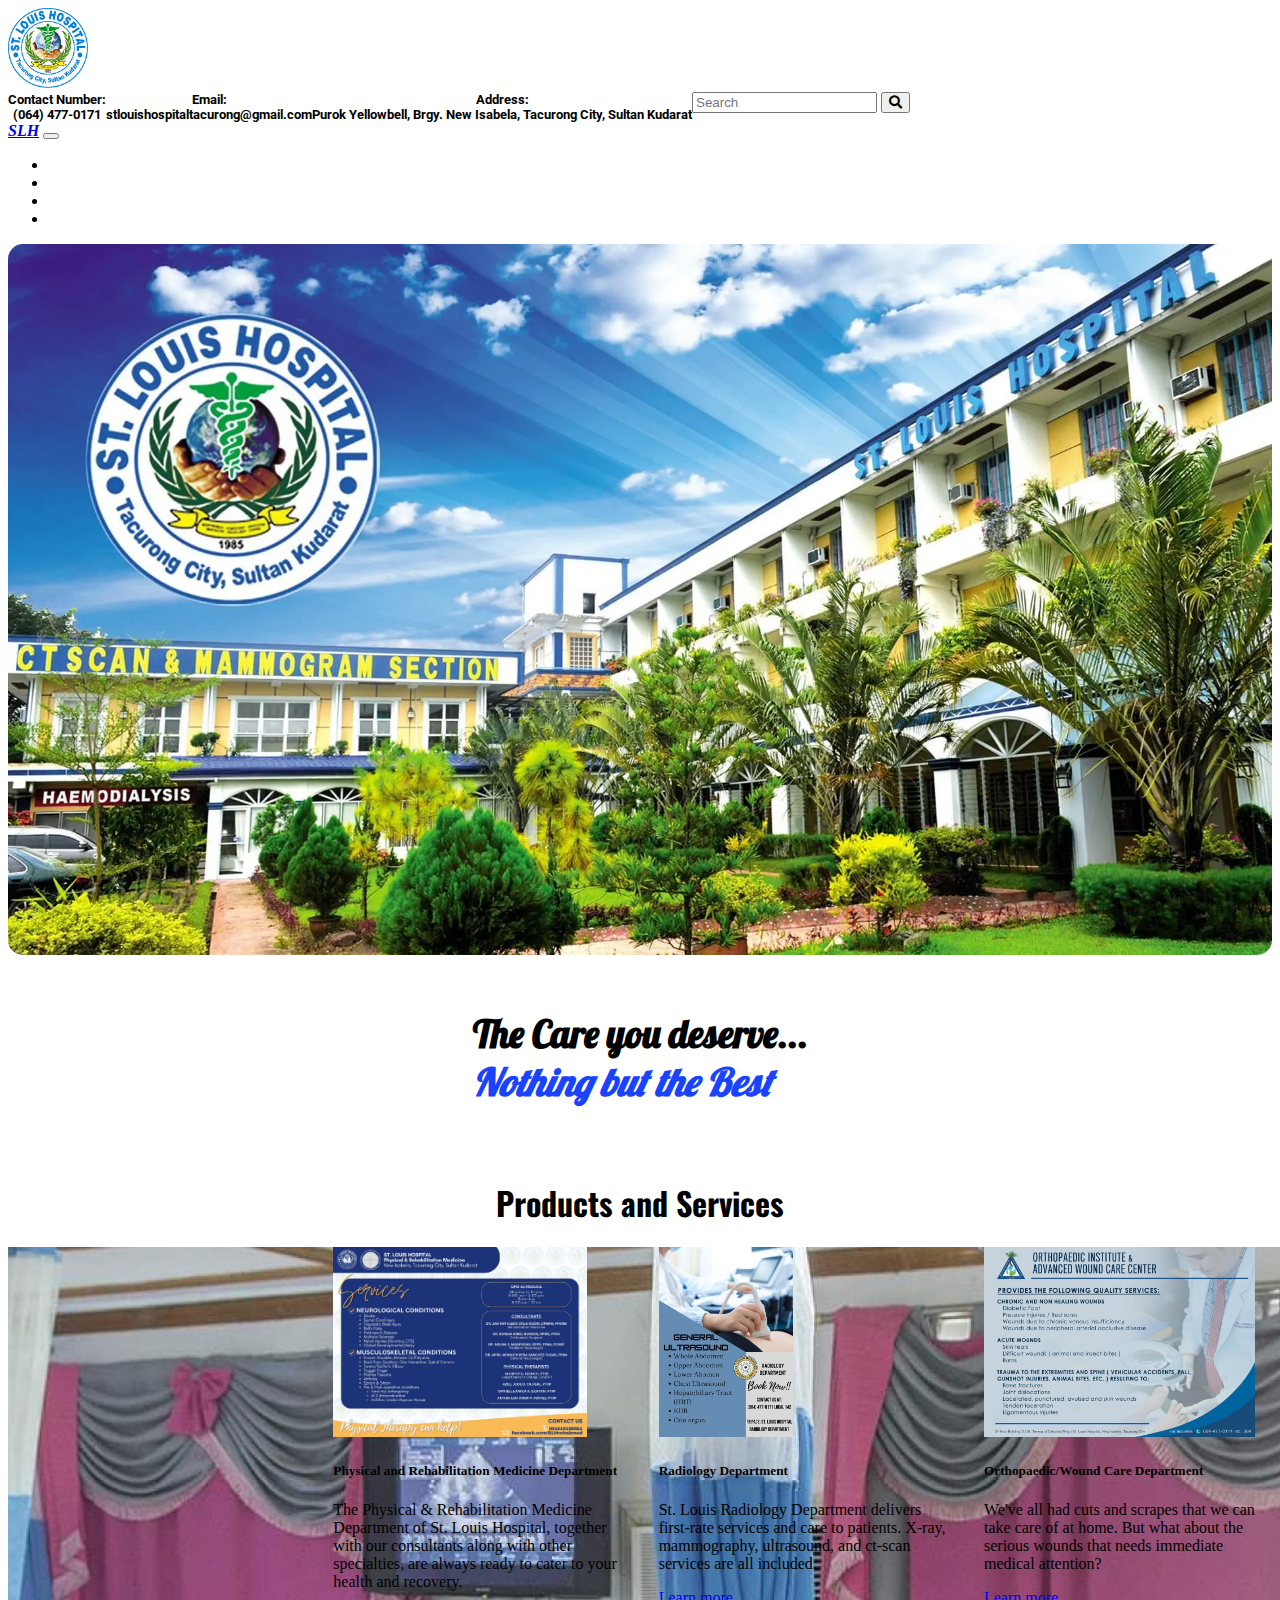
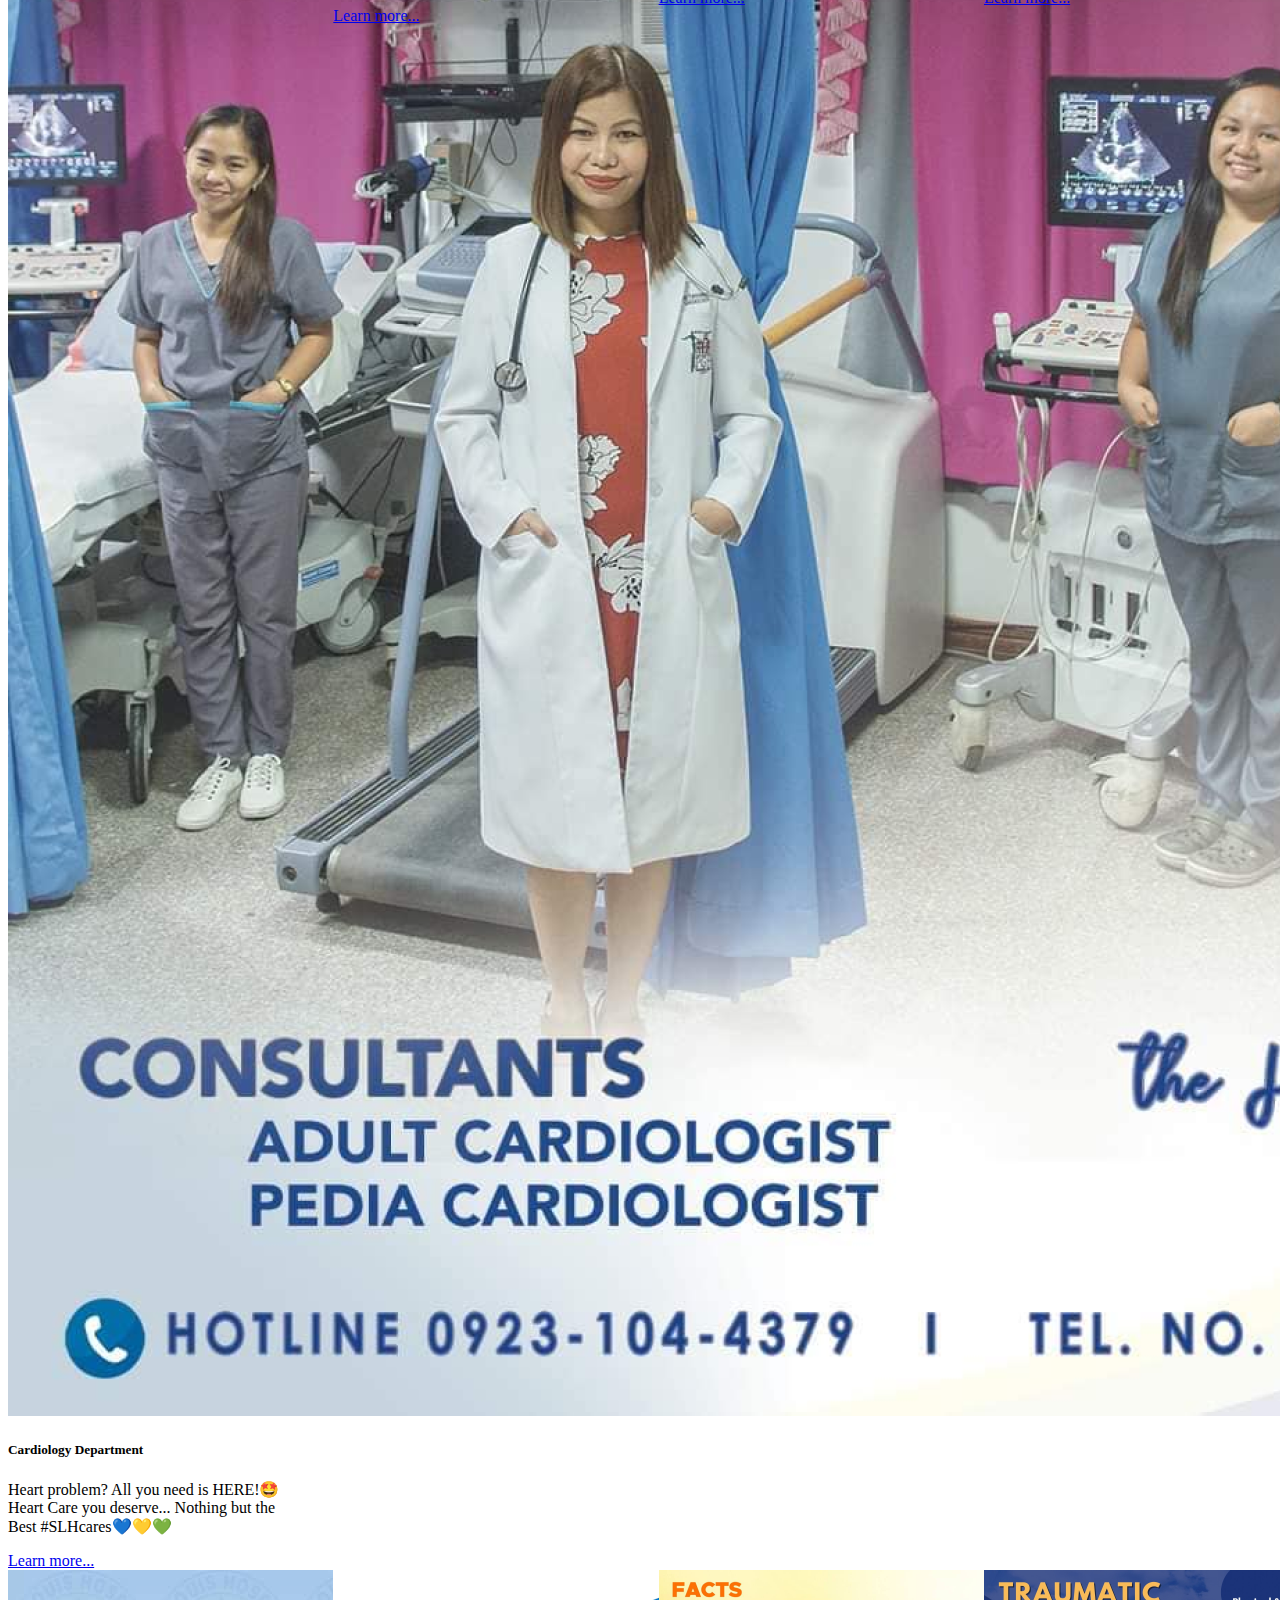
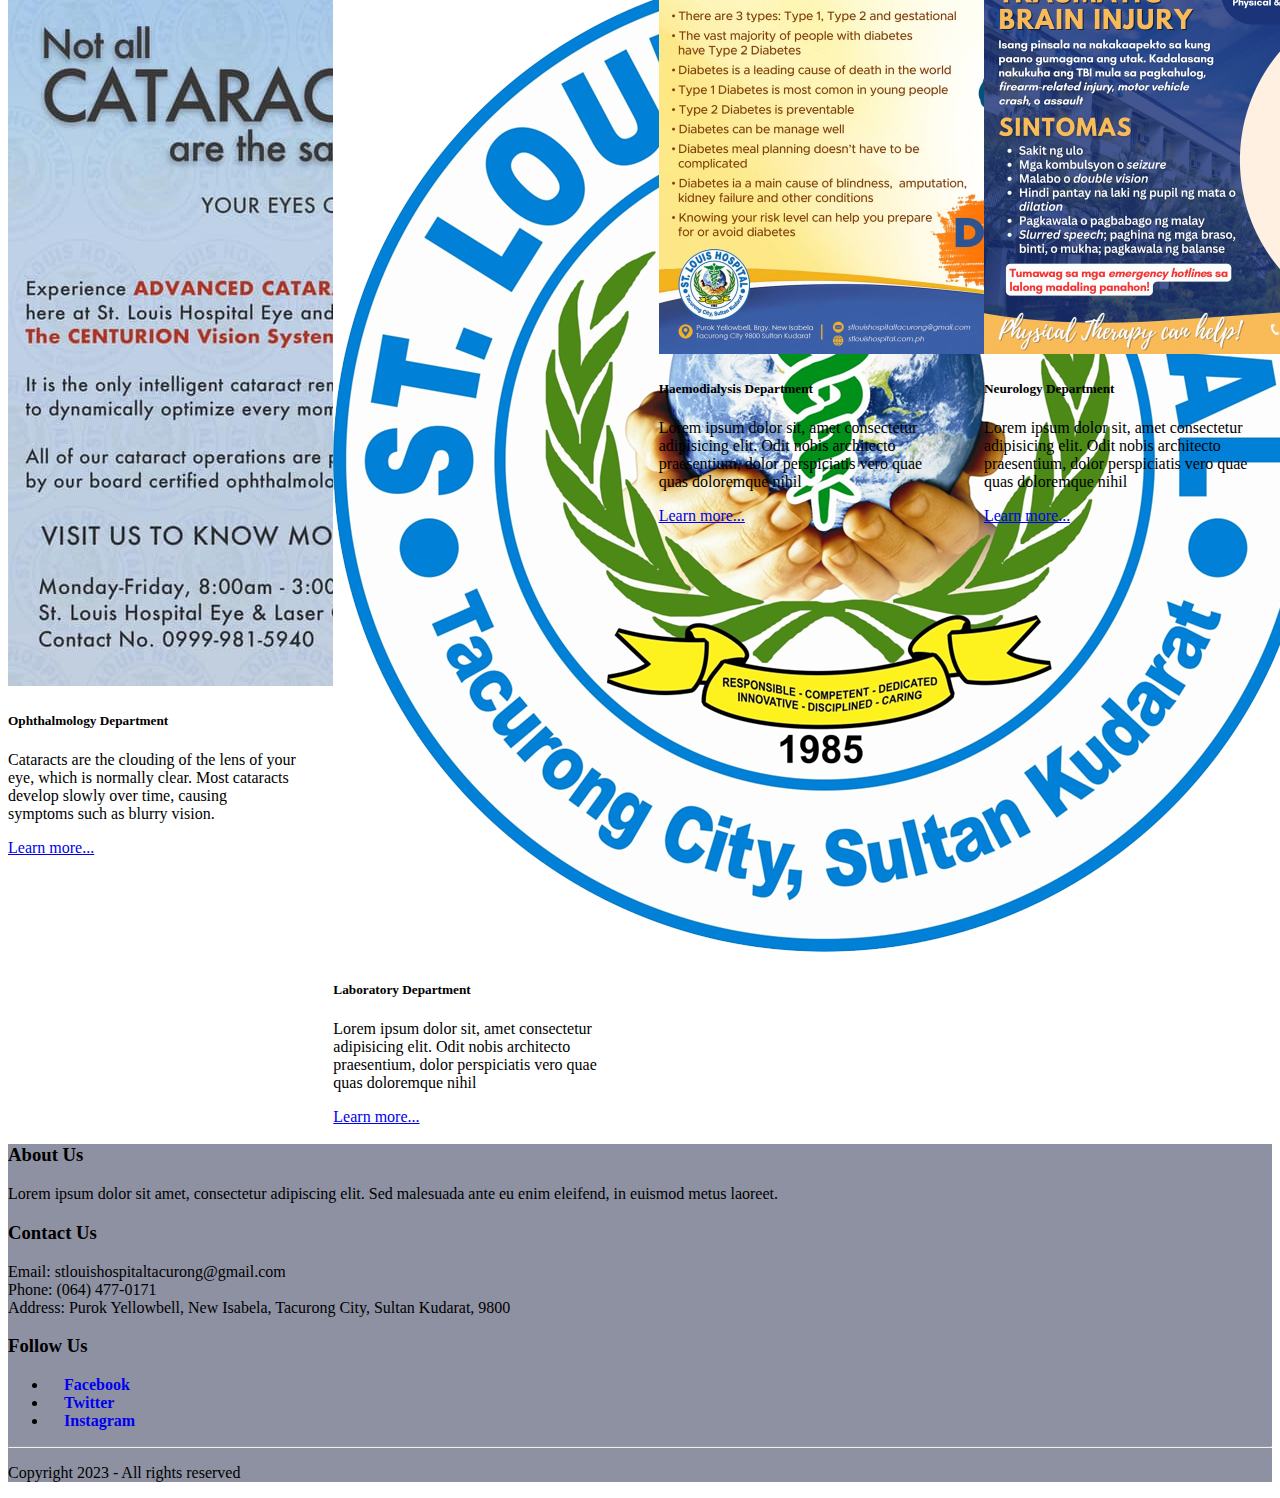
<file: index.html>
<!DOCTYPE html>
<html lang="en">

<head>
  <meta charset="UTF-8">
  <meta http-equiv="X-UA-Compatible" content="IE=edge">
  <meta name="viewport" content="width=device-width, initial-scale=1.0">
  <!-- Bootstrap CSS -->
  <link href="https://cdn.jsdelivr.net/npm/bootstrap@5.0.2/dist/css/bootstrap.min.css" rel="stylesheet"
    integrity="sha384-EVSTQN3/azprG1Anm3QDgpJLIm9Nao0Yz1ztcQTwFspd3yD65VohhpuuCOmLASjC" crossorigin="anonymous">
  <!-- Font Awesome -->
  <link rel="stylesheet" href="https://cdnjs.cloudflare.com/ajax/libs/font-awesome/5.15.3/css/all.min.css">
  <!-- Title -->
  <title>St. Louis Hospital | Home</title>
  <link href="style.css" rel="stylesheet" type="text/css">
</head>

<body>
  <header class="container p-2" style="display: flex; align-items: center;">
    <div class="row">
      <div class="col-md-2">
        <a href="#">
          <img src="slh logo.png" width="80px">
        </a>
      </div>
      <!-- Header Text and Search Form -->
      <div class="col-md-10 d-flex align-items-center">
        <div class="row headtext">
          <div class="col-md-2">
            <h5 style="margin: 0;">Contact Number:<br>
              (064) 477-0171</h5>
          </div>
          <div class="col-md-3">
            <h5 style="margin: 0;">Email:<br>
              stlouishospitaltacurong@gmail.com</h5>
          </div>
          <div class="col-md-3">
            <h5 style="margin: 0;">Address:<br>
              Purok Yellowbell, Brgy. New Isabela, Tacurong City, Sultan Kudarat</h5>
          </div>
          <div class="col-md-2">
            <form class="d-flex">
              <input type="search" class="form-control rounded" placeholder="Search" aria-label="Search"
                aria-describedby="search-addon" />
              <button class="btn btn-outline-primary rounded-0" type="submit"><i class="fas fa-search"></i></button>
            </form>
          </div>
        </div>
      </div>
    </div>
  </header>
  <!-- Navbar Content -->
  <div class="container">
    <div class="row">
      <div class="col-md-12">
        <nav class="navbar navbar-expand-lg navbar-dark bg-primary p-3">
          <div class="container">
            <a class="navbar-brand logo" href="index.html">SLH</a>
            <button class="navbar-toggler" type="button" data-bs-toggle="collapse" data-bs-target="#navbarNav"
              aria-controls="navbarNav" aria-expanded="false" aria-label="Toggle navigation">
              <span class="navbar-toggler-icon"></span>
            </button>
            <div class="collapse navbar-collapse justify-content-end" id="navbarNav">
              <ul class="navbar-nav">
                <li class="nav-item">
                  <a class="nav-link navlink fw-bold" aria-current="page" href="index.html">Home</a>
                </li>
                <li class="nav-item">
                  <a class="nav-link navlink" href="doctors-page.html">Our Doctors</a>
                </li>
                <li class="nav-item">
                  <a class="nav-link navlink" href="about-page.html">About</a>
                </li>
                <li class="nav-item">
                  <a class="nav-link navlink" href="contact-page.html">Contact Us</a>
                </li>
              </ul>
            </div>
          </div>
        </nav>
      </div>
    </div>
  </div>
  <!-- Main Content -->
  <main>
    <div class="container">
      <div class="row mainbg">
        <div class="col-md-9 mt-1">
          <div class="banner-card">
            <img src="assets/mainimg.webp">
          </div>
        </div>
        <div class="col-md-3">
          <div class="banner-text">
            <h4 class="motto">The Care you deserve...<br><b><i>
                  Nothing but the Best</i></b></h4>
          </div>
        </div>
      </div>
    </div>
    <!-- Products and Services -->
    <div class="container mt-4 col-md-12">
      <div class="row">
        <h1>Products and Services</h1>
      </div>
    </div>
    <div class="container">
      <div class="flex-container">
        <div class="card" style="width: 18rem;">
          <img src="assets/carous-service/service1.png" class="card-img-top" alt="Products">
          <div class="card-body">
            <h5 class="card-title">Cardiology Department</h5>
            <p class="card-text">Heart problem? All you need is HERE!🤩 Heart Care you deserve... Nothing but the Best
              #SLHcares💙💛💚</p>
            <a href="#" class="btn btn-primary">Learn more...</a>
          </div>
        </div>
        <div class="card ms-2" style="width: 18rem;">
          <img src="assets/carous-service/service2.png" class="card-img-top" style="height: 190px;" alt="Products">
          <div class="card-body">
            <h5 class="card-title">Physical and Rehabilitation Medicine Department</h5>
            <p class="card-text">The Physical & Rehabilitation Medicine Department of St. Louis Hospital, together with
              our consultants along with other specialties, are always ready to cater to your health and recovery.</p>
            <a href="#" class="btn btn-primary">Learn more...</a>
          </div>
        </div>
        <div class="card ms-2" style="width: 18rem;">
          <img src="assets/carous-service/radio.jpg" class="card-img-top" style="height: 190px;" alt="Products">
          <div class="card-body">
            <h5 class="card-title">Radiology Department</h5>
            <p class="card-text"> St. Louis Radiology Department delivers first-rate services and care to patients.
              X-ray, mammography, ultrasound, and ct-scan services are all included.</p>
            <a href="#" class="btn btn-primary">Learn more...</a>
          </div>
        </div>
        <div class="card ms-2" style="width: 18rem;">
          <img src="assets/carous-service/ortho.jpg" class="card-img-top" style="height: 190px;" alt="Products">
          <div class="card-body">
            <h5 class="card-title">Orthopaedic/Wound Care Department</h5>
            <p class="card-text">We've all had cuts and scrapes that we can take care of at home. But what about the
              serious wounds that needs immediate medical attention?</p>
            <a href="#" class="btn btn-primary">Learn more...</a>
          </div>
        </div>
        <div class="card mt-2" style="width: 18rem;">
          <img src="assets/carous-service/ophtha.jpg" class="card-img-top" alt="Products">
          <div class="card-body">
            <h5 class="card-title">Ophthalmology Department</h5>
            <p class="card-text">Cataracts are the clouding of the lens of your eye, which is normally clear. Most
              cataracts develop slowly over time, causing symptoms such as blurry vision.</p>
            <a href="#" class="btn btn-primary">Learn more...</a>
          </div>
        </div>
        <div class="card mt-2" style="width: 18rem;">
          <img src="slh logo.png" class="card-img-top" alt="Products">
          <div class="card-body">
            <h5 class="card-title">Laboratory Department</h5>
            <p class="card-text">Lorem ipsum dolor sit, amet consectetur adipisicing elit. Odit nobis architecto
              praesentium, dolor perspiciatis vero quae quas doloremque nihil</p>
            <a href="#" class="btn btn-primary">Learn more...</a>
          </div>
        </div>
        <div class="card mt-2" style="width: 18rem;">
          <img src="assets/carous-service/dialysis.png" class="card-img-top" alt="Products">
          <div class="card-body">
            <h5 class="card-title">Haemodialysis Department</h5>
            <p class="card-text">Lorem ipsum dolor sit, amet consectetur adipisicing elit. Odit nobis architecto
              praesentium, dolor perspiciatis vero quae quas doloremque nihil</p>
            <a href="#" class="btn btn-primary">Learn more...</a>
          </div>
        </div>
        <div class="card mt-2" style="width: 18rem;">
          <img src="assets/carous-service/neuro.png" class="card-img-top" alt="Products">
          <div class="card-body">
            <h5 class="card-title">Neurology Department</h5>
            <p class="card-text">Lorem ipsum dolor sit, amet consectetur adipisicing elit. Odit nobis architecto
              praesentium, dolor perspiciatis vero quae quas doloremque nihil</p>
            <a href="#" class="btn btn-primary">Learn more...</a>
          </div>
        </div>
      </div>
    </div>
  </main>
  <!-- Footer Content -->
  <footer class="mt-5" style="background-color: #797c91d7;">
    <div class="container p-3">
      <div class="row">
        <div class="col-md-4">
          <h3>About Us</h3>
          <p>Lorem ipsum dolor sit amet, consectetur adipiscing elit. Sed malesuada ante eu enim eleifend, in euismod
            metus laoreet.</p>
        </div>
        <div class="col-md-4">
          <h3>Contact Us</h3>
          <p>Email: stlouishospitaltacurong@gmail.com<br>Phone: (064) 477-0171<br>Address: Purok Yellowbell, New Isabela,
            Tacurong City, Sultan Kudarat, 9800</p>
        </div>
        <div class="col-md-4">
          <h3>Follow Us</h3>
          <ul class="list-inline">
            <li class="list-inline-item"><a href="https://www.facebook.com/SLHTacurongCity"><i
                  class="fa fa-facebook">Facebook</i></a></li>
            <li class="list-inline-item"><a href="#"><i class="fa fa-twitter">Twitter</i></a></li>
            <li class="list-inline-item"><a href="#"><i class="fa fa-instagram">Instagram</i></a></li>
          </ul>
        </div>
      </div>
      <hr>
      <div class="row">
        <div class="col-md-12">
          <p class="text-center">Copyright 2023 - All rights reserved</p>
        </div>
      </div>
    </div>
  </footer>
  <!-- Bootstrap Javascript -->
  <script src="https://cdn.jsdelivr.net/npm/bootstrap@5.3.0-alpha3/dist/js/bootstrap.bundle.min.js"
    integrity="sha384-ENjdO4Dr2bkBIFxQpeoTz1HIcje39Wm4jDKdf19U8gI4ddQ3GYNS7NTKfAdVQSZe"
    crossorigin="anonymous"></script>
</body>

</html>
</file>
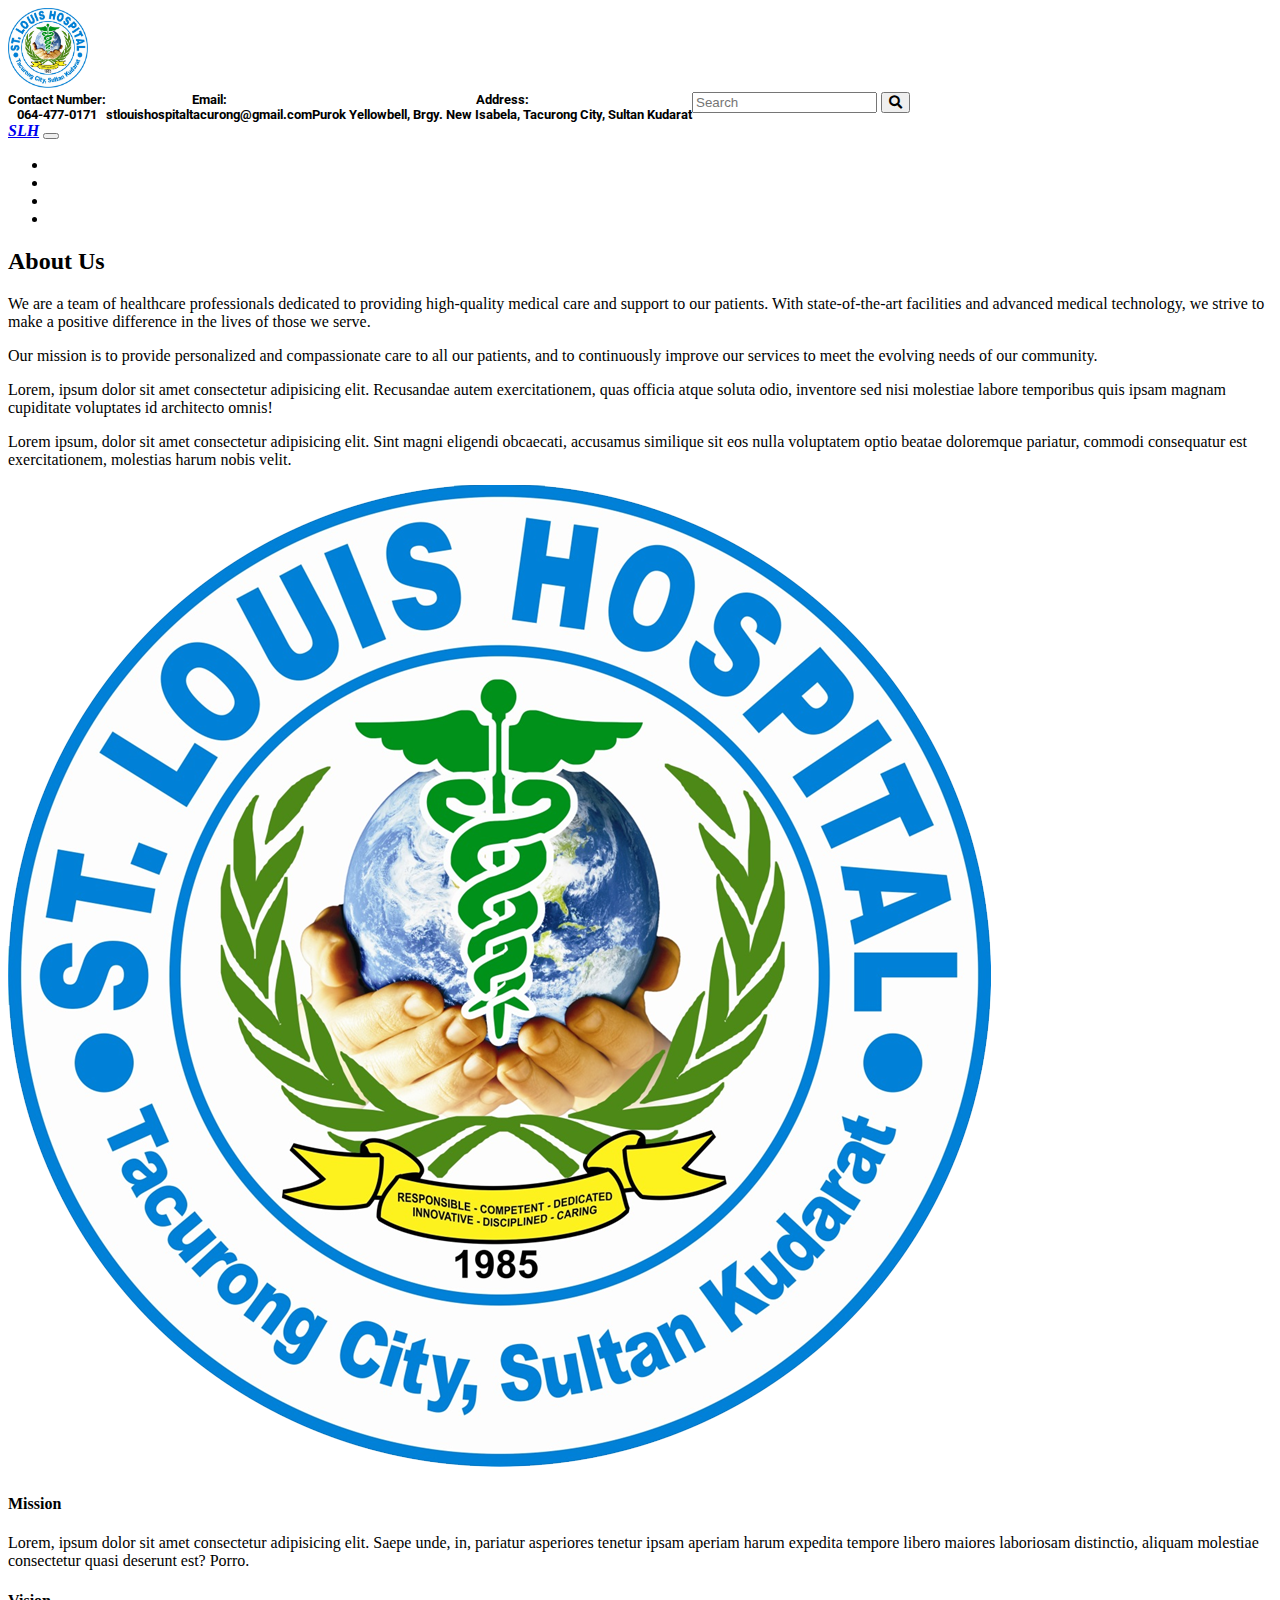
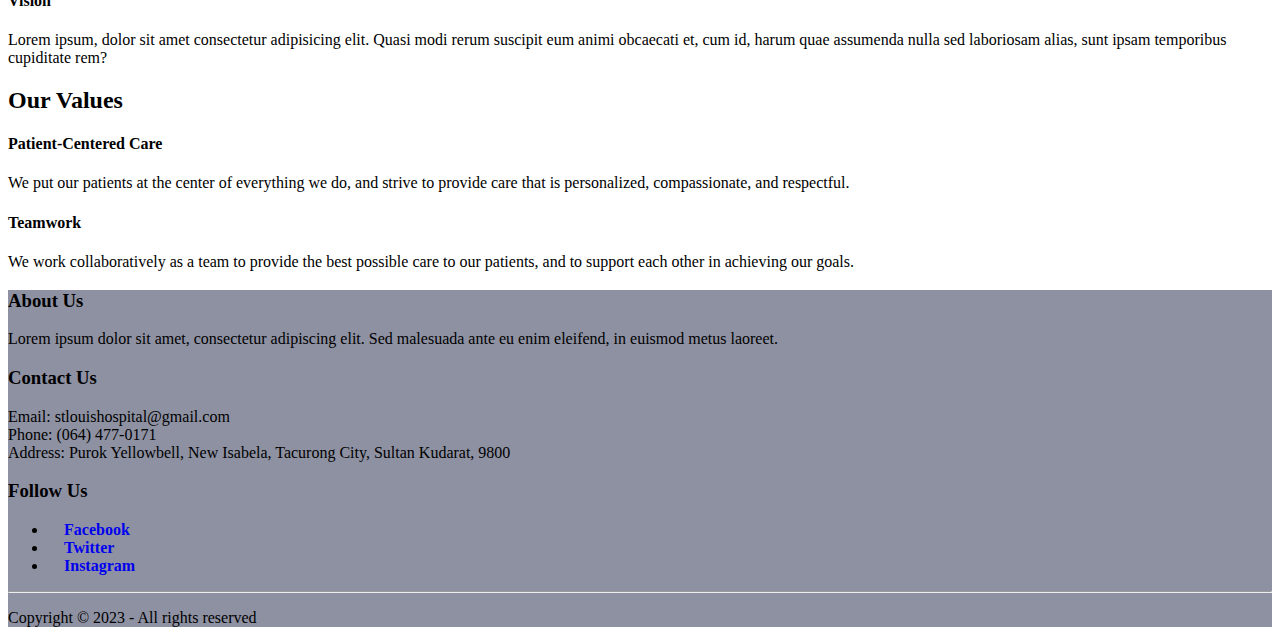
<file: about-page.html>
<!DOCTYPE html>
<html lang="en">

<head>
  <meta charset="UTF-8">
  <meta http-equiv="X-UA-Compatible" content="IE=edge">
  <meta name="viewport" content="width=device-width, initial-scale=1.0">
  <!-- Bootstrap CSS -->
  <link href="https://cdn.jsdelivr.net/npm/bootstrap@5.0.2/dist/css/bootstrap.min.css" rel="stylesheet"
    integrity="sha384-EVSTQN3/azprG1Anm3QDgpJLIm9Nao0Yz1ztcQTwFspd3yD65VohhpuuCOmLASjC" crossorigin="anonymous">
  <!-- Font Awesome -->
  <link rel="stylesheet" href="https://cdnjs.cloudflare.com/ajax/libs/font-awesome/5.15.3/css/all.min.css">
  <!-- Title -->
  <title>St. Louis Hospital | About</title>
  <link href="style.css" rel="stylesheet" type="text/css">
</head>

<body>
  <header class="container p-2" style="display: flex; align-items: center;">
    <div class="row">
      <div class="col-md-2">
        <a href="index.html">
          <img src="slh logo.png" width="80px">
        </a>
      </div>
      <!-- Header Text and Search Form -->
      <div class="col-md-10 d-flex align-items-center">
        <div class="row headtext">
          <div class="col-md-2">
            <h5 style="margin: 0;">Contact Number:<br>
              064-477-0171</h5>
          </div>
          <div class="col-md-3">
            <h5 style="margin: 0;">Email:<br>
              stlouishospitaltacurong@gmail.com</h5>
          </div>
          <div class="col-md-3">
            <h5 style="margin: 0;">Address:<br>
              Purok Yellowbell, Brgy. New Isabela, Tacurong City, Sultan Kudarat</h5>
          </div>
          <div class="col-md-2">
            <form class="d-flex">
              <input type="search" class="form-control rounded" placeholder="Search" aria-label="Search"
                aria-describedby="search-addon" />
              <button class="btn btn-outline-primary rounded-0" type="submit"><i class="fas fa-search"></i></button>
            </form>
          </div>
        </div>
      </div>
    </div>
  </header>
  <!-- Navbar Content -->
  <div class="container">
    <div class="row">
      <div class="col-md-12">
        <nav class="navbar navbar-expand-lg navbar-dark bg-primary p-3">
          <div class="container">
            <a class="navbar-brand logo" href="index.html">SLH</a>
            <button class="navbar-toggler" type="button" data-bs-toggle="collapse" data-bs-target="#navbarNav"
              aria-controls="navbarNav" aria-expanded="false" aria-label="Toggle navigation">
              <span class="navbar-toggler-icon"></span>
            </button>
            <div class="collapse navbar-collapse justify-content-end" id="navbarNav">
              <ul class="navbar-nav">
                <li class="nav-item">
                  <a class="nav-link navlink" href="index.html">Home</a>
                </li>
                <li class="nav-item">
                  <a class="nav-link navlink" href="#">Services</a>
                </li>
                <li class="nav-item">
                  <a class="nav-link navlink fw-bold" aria-current="page" href="about-page.html">About</a>
                </li>
                <li class="nav-item">
                  <a class="nav-link navlink" href="#">Contact</a>
                </li>
              </ul>
            </div>
          </div>
        </nav>
      </div>
    </div>
  </div>
  <!-- About Us Content -->
  <main>
    <section class="about-section py-5">
      <div class="container">
        <div class="row align-items-center">
          <div class="col-md-6">
            <h2>About Us</h2>
            <p>We are a team of healthcare professionals dedicated to providing high-quality medical care and support to
              our patients. With state-of-the-art facilities and advanced medical technology, we strive to make a
              positive difference in the lives of those we serve.</p>
            <p>Our mission is to provide personalized and compassionate care to all our patients, and to continuously
              improve our services to meet the evolving needs of our community.</p>
            <p>Lorem, ipsum dolor sit amet consectetur adipisicing elit. Recusandae autem exercitationem, quas officia
              atque soluta odio, inventore sed nisi molestiae labore temporibus quis ipsam magnam cupiditate voluptates
              id architecto omnis!</p>
            <p>Lorem ipsum, dolor sit amet consectetur adipisicing elit. Sint magni eligendi obcaecati, accusamus
              similique sit eos nulla voluptatem optio beatae doloremque pariatur, commodi consequatur est
              exercitationem, molestias harum nobis velit.</p>
          </div>
          <div class="col-md-6">
            <img src="slh logo.png" alt="About Us" class="img-fluid">
          </div>
        </div>
      </div>
    </section>
    <!-- Mission -->
    <main>
      <section class="mission-vision py-5">
        <div class="container">
          <div class="row">
            <div class="col-md-4 mb-4">
              <div class="card">
                <div class="card-body">
                  <h4 class="card-title">Mission</h4>
                  <p class="card-text">Lorem, ipsum dolor sit amet consectetur adipisicing elit. Saepe unde, in,
                    pariatur
                    asperiores tenetur ipsam aperiam harum expedita tempore libero maiores laboriosam distinctio,
                    aliquam
                    molestiae consectetur quasi deserunt est? Porro.</p>
                </div>
              </div>
            </div>
            <!-- Vision -->
            <div class="col-md-4 mb-4">
              <div class="card">
                <div class="card-body">
                  <h4 class="card-title">Vision</h4>
                  <p class="card-text">Lorem ipsum, dolor sit amet consectetur adipisicing elit. Quasi modi rerum
                    suscipit
                    eum animi obcaecati et, cum id, harum quae assumenda nulla sed laboriosam alias, sunt ipsam
                    temporibus
                    cupiditate rem?</p>
                </div>
              </div>
            </div>
            <!-- Values -->
            <section class="values-section py-5">
              <div class="container">
                <h2>Our Values</h2>
                <div class="row">
                  <div class="col-md-4">
                    <div class="card">
                      <div class="card-body">
                        <h4 class="card-title">Patient-Centered Care</h4>
                        <p class="card-text">We put our patients at the center of everything we do, and strive to
                          provide
                          care that is personalized, compassionate, and respectful.</p>
                      </div>
                    </div>
                  </div>
                  <div class="col-md-4">
                    <div class="card">
                      <div class="card-body">
                        <h4 class="card-title">Teamwork</h4>
                        <p class="card-text">We work collaboratively as a team to provide the best possible care to our
                          patients, and to support each other in achieving our goals.</p>
                      </div>
                    </div>
                  </div>
                </div>
              </div>
            </section>
          </div>
        </div>
      </section>
      </main>
    <!-- Footer Content -->
    <footer class="mt-5" style="background-color: #797c91d7;">
      <div class="container p-3">
        <div class="row">
          <div class="col-md-4">
            <h3>About Us</h3>
            <p>Lorem ipsum dolor sit amet, consectetur adipiscing elit. Sed malesuada ante eu enim eleifend, in euismod
              metus laoreet.</p>
          </div>
          <div class="col-md-4">
            <h3>Contact Us</h3>
            <p>Email: stlouishospital@gmail.com<br>Phone: (064) 477-0171<br>Address: Purok Yellowbell, New Isabela,
              Tacurong City, Sultan Kudarat, 9800</p>
          </div>
          <div class="col-md-4">
            <h3>Follow Us</h3>
            <ul class="list-inline">
              <li class="list-inline-item"><a href="https://www.facebook.com/SLHTacurongCity"><i
                    class="fa fa-facebook">Facebook</i></a></li>
              <li class="list-inline-item"><a href="#"><i class="fa fa-twitter">Twitter</i></a></li>
              <li class="list-inline-item"><a href="#"><i class="fa fa-instagram">Instagram</i></a></li>
            </ul>
          </div>
        </div>
        <hr>
        <div class="row">
          <div class="col-md-12">
            <p class="text-center">Copyright &copy; 2023 - All rights reserved</p>
          </div>
        </div>
      </div>
    </footer>
    <!-- Bootstrap Javascript -->
    <script src="https://cdn.jsdelivr.net/npm/bootstrap@5.3.0-alpha3/dist/js/bootstrap.bundle.min.js"
      integrity="sha384-ENjdO4Dr2bkBIFxQpeoTz1HIcje39Wm4jDKdf19U8gI4ddQ3GYNS7NTKfAdVQSZe"
      crossorigin="anonymous"></script>
</body>

</html>
</file>
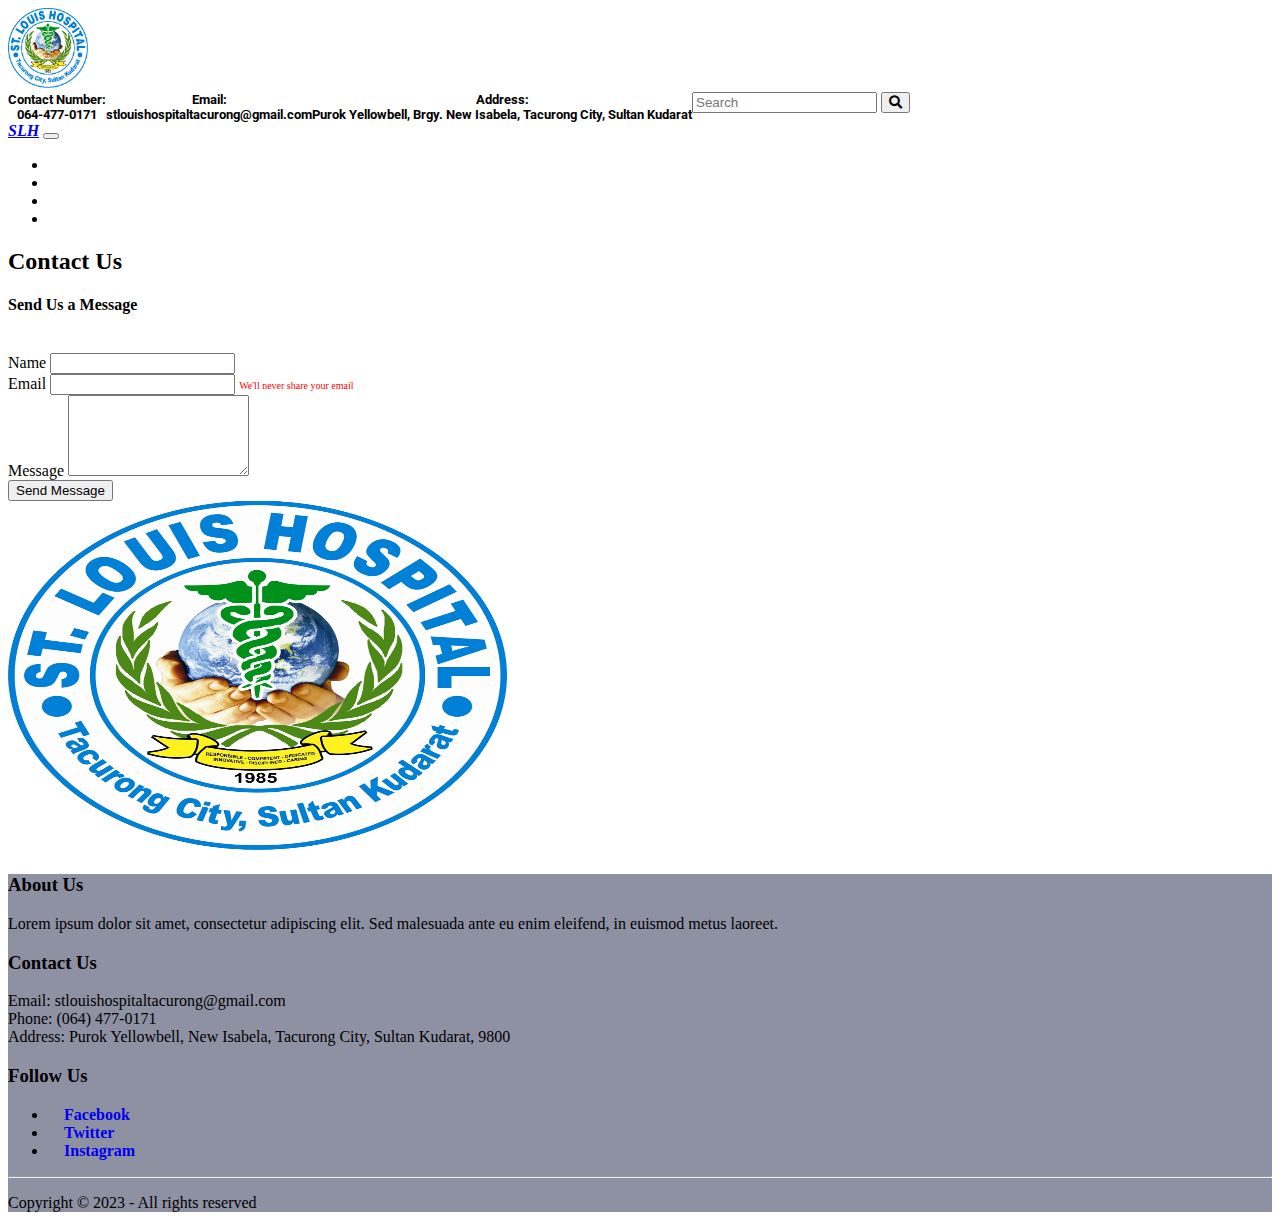
<file: contact-page.html>
<!DOCTYPE html>
<html lang="en">

<head>
  <meta charset="UTF-8">
  <meta http-equiv="X-UA-Compatible" content="IE=edge">
  <meta name="viewport" content="width=device-width, initial-scale=1.0">
  <!-- Bootstrap CSS -->
  <link href="https://cdn.jsdelivr.net/npm/bootstrap@5.0.2/dist/css/bootstrap.min.css" rel="stylesheet"
    integrity="sha384-EVSTQN3/azprG1Anm3QDgpJLIm9Nao0Yz1ztcQTwFspd3yD65VohhpuuCOmLASjC" crossorigin="anonymous">
  <!-- Font Awesome -->
  <link rel="stylesheet" href="https://cdnjs.cloudflare.com/ajax/libs/font-awesome/5.15.3/css/all.min.css">
  <!-- Title -->
  <title>St. Louis Hospital | Contact</title>
  <link href="style.css" rel="stylesheet" type="text/css">
</head>

<body>
  <header class="container p-2" style="display: flex; align-items: center;">
    <div class="row">
      <div class="col-md-2">
        <a href="index.html">
          <img src="slh logo.png" width="80px">
        </a>
      </div>
      <!-- Header Text and Search Form -->
      <div class="col-md-10 d-flex align-items-center">
        <div class="row headtext">
          <div class="col-md-2">
            <h5 style="margin: 0;">Contact Number:<br>
              064-477-0171</h5>
          </div>
          <div class="col-md-3">
            <h5 style="margin: 0;">Email:<br>
              stlouishospitaltacurong@gmail.com</h5>
          </div>
          <div class="col-md-3">
            <h5 style="margin: 0;">Address:<br>
              Purok Yellowbell, Brgy. New Isabela, Tacurong City, Sultan Kudarat</h5>
          </div>
          <div class="col-md-2">
            <form class="d-flex">
              <input type="search" class="form-control rounded" placeholder="Search" aria-label="Search"
                aria-describedby="search-addon" />
              <button class="btn btn-outline-primary rounded-0" type="submit"><i class="fas fa-search"></i></button>
            </form>
          </div>
        </div>
      </div>
    </div>
  </header>
  <!-- Navbar Content -->
  <div class="container">
    <div class="row">
      <div class="col-md-12">
        <nav class="navbar navbar-expand-lg navbar-dark bg-primary p-3">
          <div class="container">
            <a class="navbar-brand logo" href="index.html">SLH</a>
            <button class="navbar-toggler" type="button" data-bs-toggle="collapse" data-bs-target="#navbarNav"
              aria-controls="navbarNav" aria-expanded="false" aria-label="Toggle navigation">
              <span class="navbar-toggler-icon"></span>
            </button>
            <div class="collapse navbar-collapse justify-content-end" id="navbarNav">
              <ul class="navbar-nav">
                <li class="nav-item">
                  <a class="nav-link navlink" href="index.html">Home</a>
                </li>
                <li class="nav-item">
                  <a class="nav-link navlink" href="doctors-page.html">Our Doctors</a>
                </li>
                <li class="nav-item">
                  <a class="nav-link navlink" href="about-page.html">About</a>
                </li>
                <li class="nav-item">
                  <a class="nav-link navlink fw-bold" aria-current="page" href="contact-page.html">Contact Us</a>
                </li>
              </ul>
            </div>
          </div>
        </nav>
      </div>
    </div>
  </div>
  <!-- Main Contact Us -->
  <main class="container p-3">
    <h2 class="text-center mb-5">Contact Us</h2>
    <div class="row">
      <div class="col-md-8">
        <h4>Send Us a Message</h4><br>
        <form>
          <div class="mb-3">
            <label for="name" class="form-label">Name</label>
            <input type="text" class="form-control" id="name" name="name" required>
          </div>
          <div class="mb-3">
            <label for="email" class="form-label">Email</label>
            <input type="email" class="form-control" id="email" name="email" required>
            <small style="color: red; font-size: x-small;">We'll never share your email</small>
          </div>
          <div class="mb-3">
            <label for="message" class="form-label">Message</label>
            <textarea class="form-control" id="message" name="message" rows="5" required></textarea>
          </div>
          <button type="submit" class="btn btn-primary">Send Message</button>
        </form>
      </div>
      <div class="col-md-4 p-5">
        <img src="slh logo.png" class="contact-img img-fluid">
      </div>
    </div>
  </main>
    <!-- Footer Content -->
    <footer class="mt-5" style="background-color: #797c91d7;">
      <div class="container p-3">
        <div class="row">
          <div class="col-md-4">
            <h3>About Us</h3>
            <p>Lorem ipsum dolor sit amet, consectetur adipiscing elit. Sed malesuada ante eu enim eleifend, in euismod
              metus laoreet.</p>
          </div>
          <div class="col-md-4">
            <h3>Contact Us</h3>
            <p>Email: stlouishospitaltacurong@gmail.com<br>Phone: (064) 477-0171<br>Address: Purok Yellowbell, New Isabela,
              Tacurong City, Sultan Kudarat, 9800</p>
          </div>
          <div class="col-md-4">
            <h3>Follow Us</h3>
            <ul class="list-inline">
              <li class="list-inline-item"><a href="https://www.facebook.com/SLHTacurongCity"><i
                    class="fa fa-facebook">Facebook</i></a></li>
              <li class="list-inline-item"><a href="#"><i class="fa fa-twitter">Twitter</i></a></li>
              <li class="list-inline-item"><a href="#"><i class="fa fa-instagram">Instagram</i></a></li>
            </ul>
          </div>
        </div>
        <hr>
        <div class="row">
          <div class="col-md-12">
            <p class="text-center">Copyright &copy; 2023 - All rights reserved</p>
          </div>
        </div>
      </div>
    </footer>
    <!-- Bootstrap Javascript -->
    <script src="https://cdn.jsdelivr.net/npm/bootstrap@5.3.0-alpha3/dist/js/bootstrap.bundle.min.js"
      integrity="sha384-ENjdO4Dr2bkBIFxQpeoTz1HIcje39Wm4jDKdf19U8gI4ddQ3GYNS7NTKfAdVQSZe"
      crossorigin="anonymous"></script>
</body>

</html>
</file>
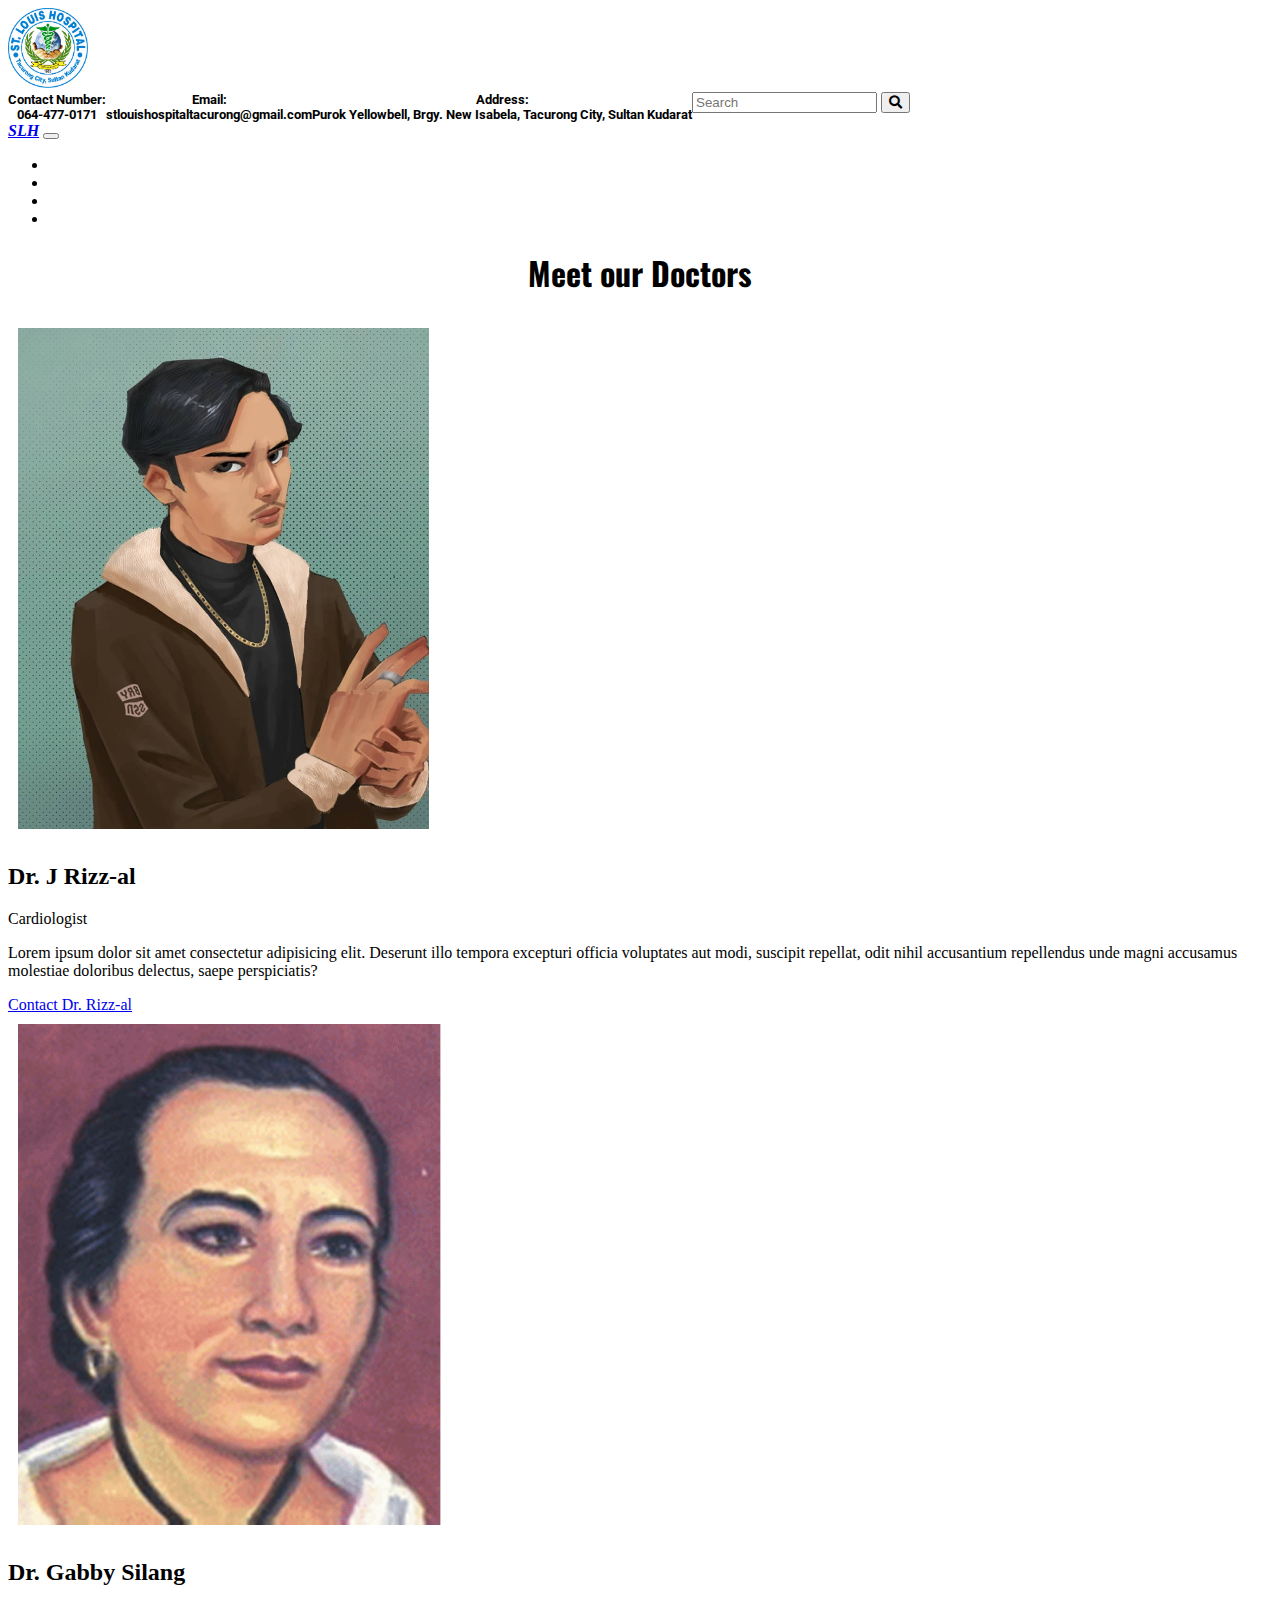
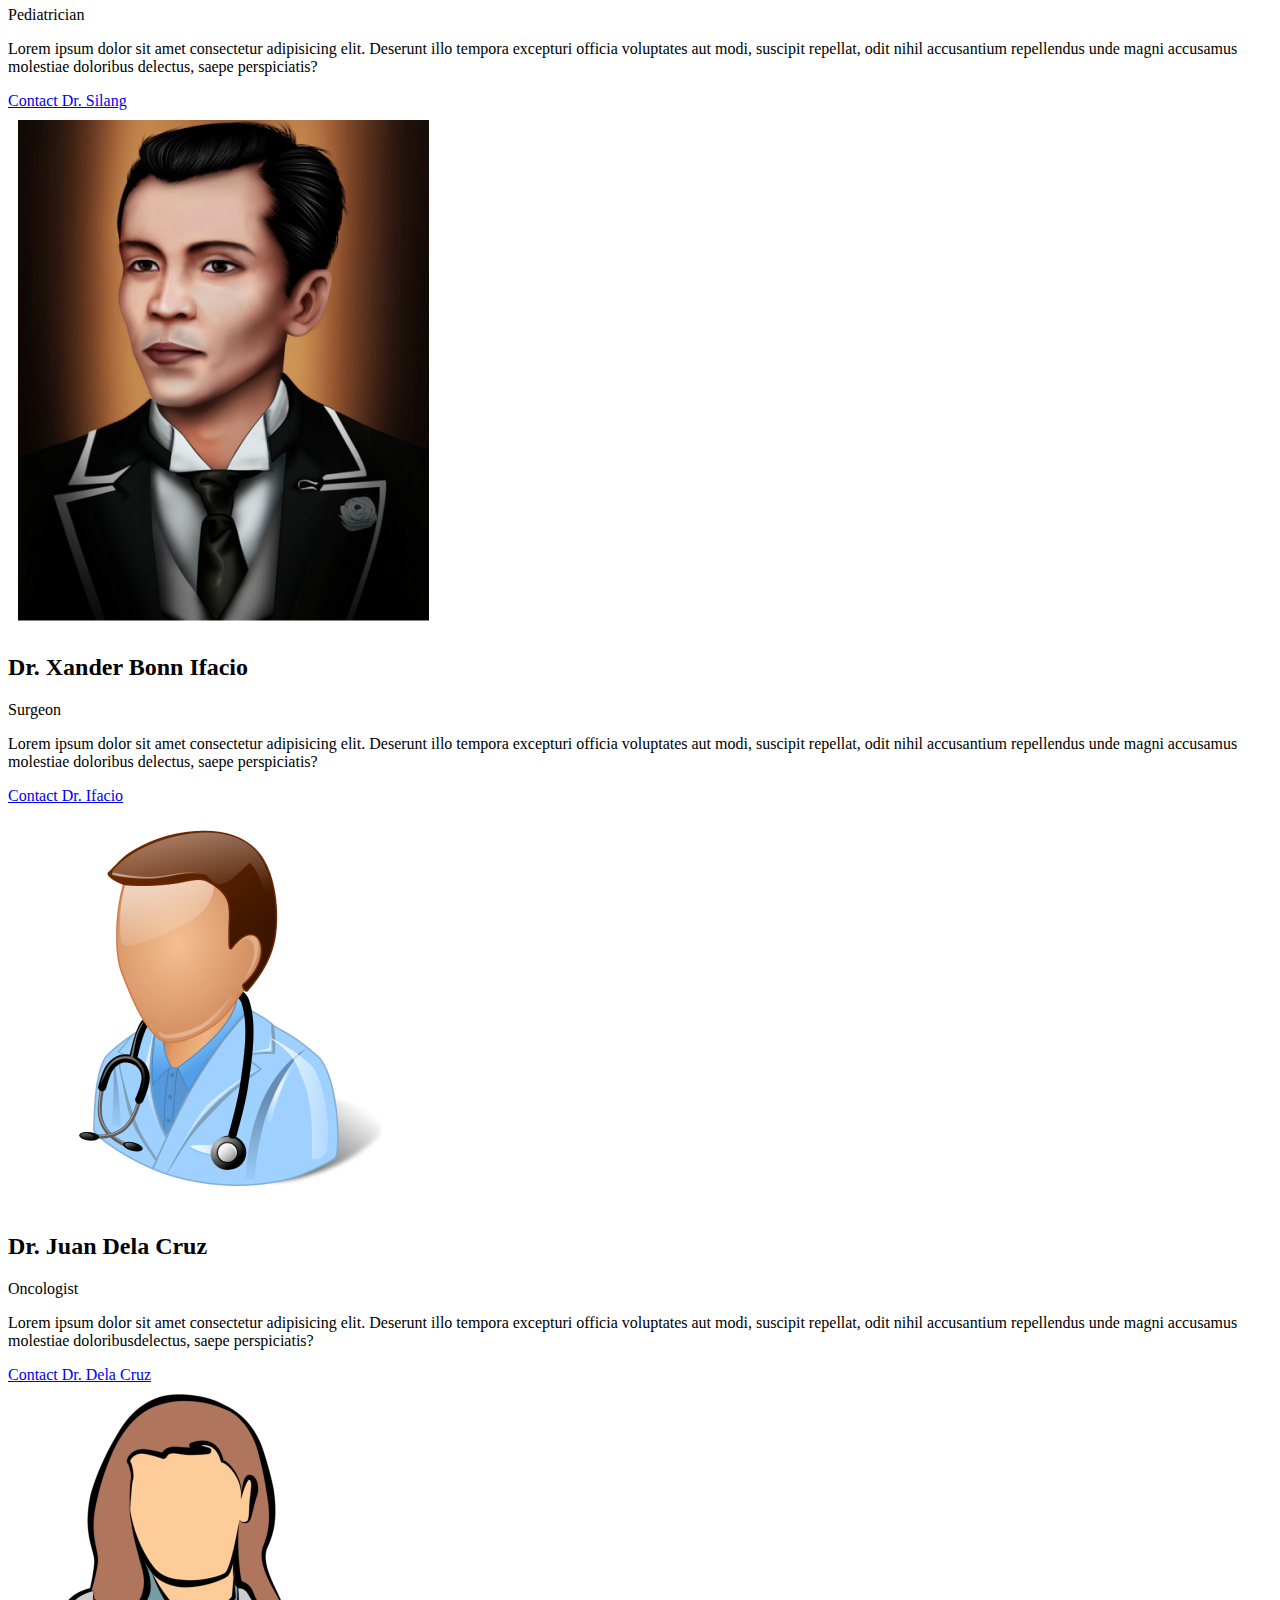
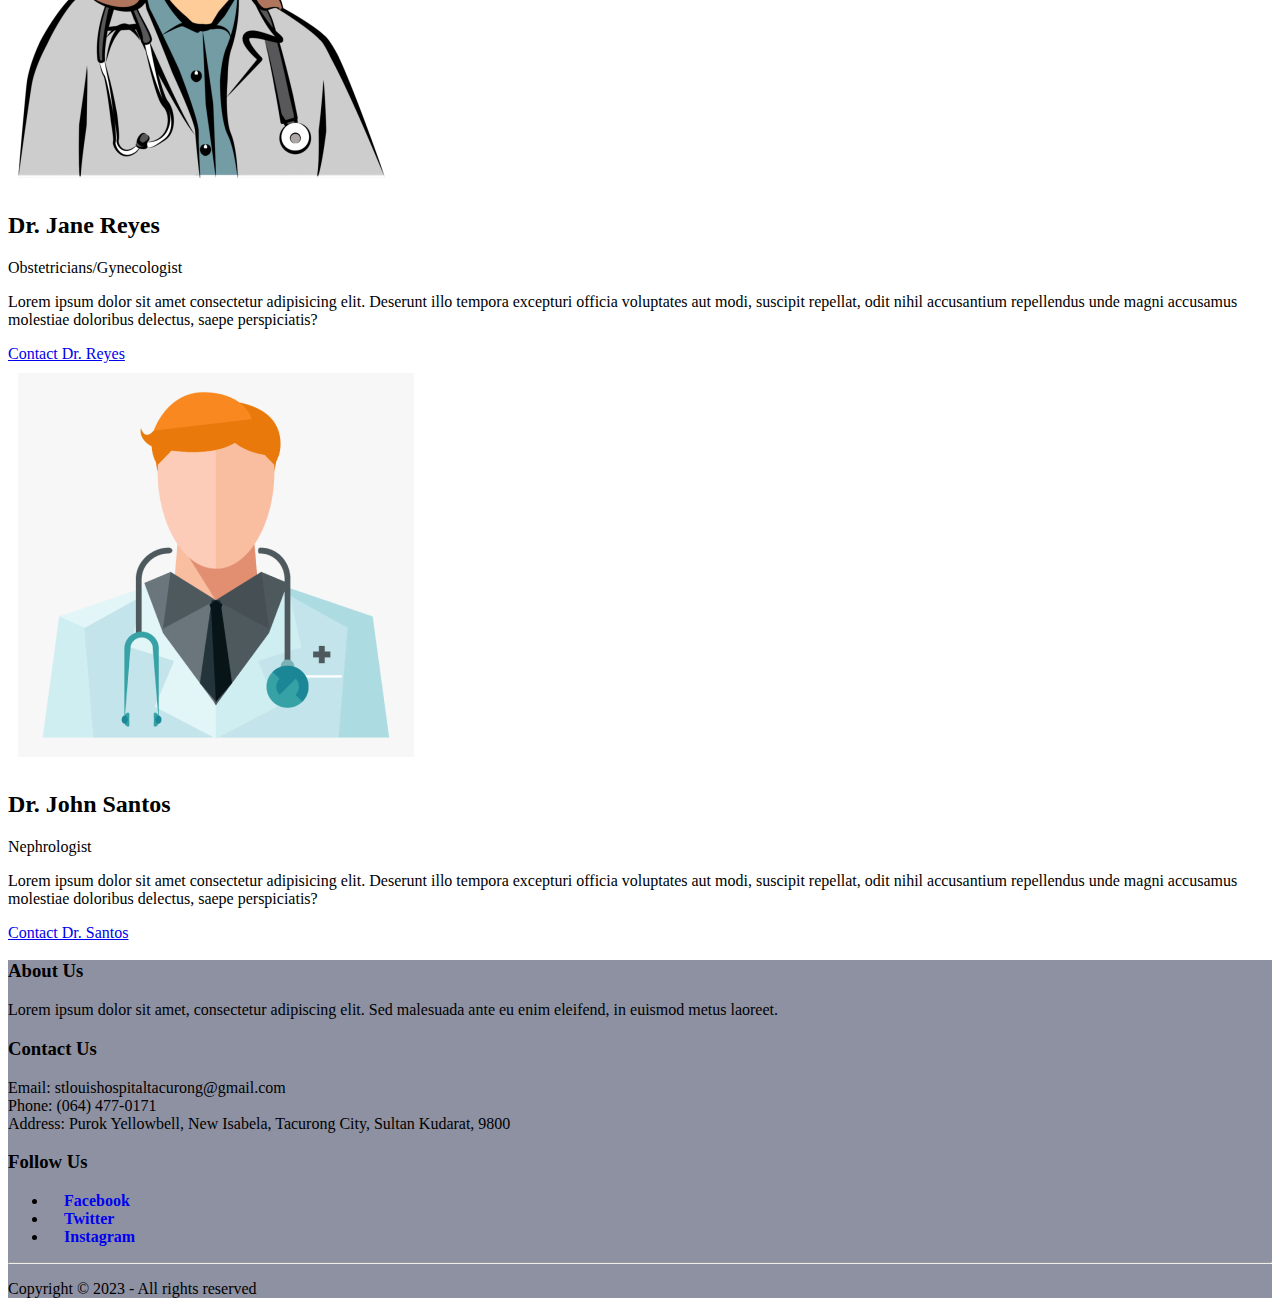
<file: doctors-page.html>
<!DOCTYPE html>
<html lang="en">

<head>
  <meta charset="UTF-8">
  <meta http-equiv="X-UA-Compatible" content="IE=edge">
  <meta name="viewport" content="width=device-width, initial-scale=1.0">
  <!-- Bootstrap CSS -->
  <link href="https://cdn.jsdelivr.net/npm/bootstrap@5.0.2/dist/css/bootstrap.min.css" rel="stylesheet"
    integrity="sha384-EVSTQN3/azprG1Anm3QDgpJLIm9Nao0Yz1ztcQTwFspd3yD65VohhpuuCOmLASjC" crossorigin="anonymous">
  <!-- Font Awesome -->
  <link rel="stylesheet" href="https://cdnjs.cloudflare.com/ajax/libs/font-awesome/5.15.3/css/all.min.css">
  <!-- Title -->
  <title>St. Louis Hospital | Doctors</title>
  <link href="style.css" rel="stylesheet" type="text/css">
</head>

<body>
  <header class="container p-2" style="display: flex; align-items: center;">
    <div class="row">
      <div class="col-md-2">
        <a href="index.html">
          <img src="slh logo.png" width="80px">
        </a>
      </div>
      <!-- Header Text and Search Form -->
      <div class="col-md-10 d-flex align-items-center">
        <div class="row headtext">
          <div class="col-md-2">
            <h5 style="margin: 0;">Contact Number:<br>
              064-477-0171</h5>
          </div>
          <div class="col-md-3">
            <h5 style="margin: 0;">Email:<br>
              stlouishospitaltacurong@gmail.com</h5>
          </div>
          <div class="col-md-3">
            <h5 style="margin: 0;">Address:<br>
              Purok Yellowbell, Brgy. New Isabela, Tacurong City, Sultan Kudarat</h5>
          </div>
          <div class="col-md-2">
            <form class="d-flex">
              <input type="search" class="form-control rounded" placeholder="Search" aria-label="Search"
                aria-describedby="search-addon" />
              <button class="btn btn-outline-primary rounded-0" type="submit"><i class="fas fa-search"></i></button>
            </form>
          </div>
        </div>
      </div>
    </div>
  </header>
  <!-- Navbar Content -->
  <div class="container">
    <div class="row">
      <div class="col-md-12">
        <nav class="navbar navbar-expand-lg navbar-dark bg-primary p-3">
          <div class="container">
            <a class="navbar-brand logo" href="index.html">SLH</a>
            <button class="navbar-toggler" type="button" data-bs-toggle="collapse" data-bs-target="#navbarNav"
              aria-controls="navbarNav" aria-expanded="false" aria-label="Toggle navigation">
              <span class="navbar-toggler-icon"></span>
            </button>
            <div class="collapse navbar-collapse justify-content-end" id="navbarNav">
              <ul class="navbar-nav">
                <li class="nav-item">
                  <a class="nav-link navlink" href="index.html">Home</a>
                </li>
                <li class="nav-item">
                  <a class="nav-link navlink fw-bold" aria-current="page" href="doctors-page.html">Our Doctors</a>
                </li>
                <li class="nav-item">
                  <a class="nav-link navlink" href="about-page.html">About</a>
                </li>
                <li class="nav-item">
                  <a class="nav-link navlink" href="contact-page.html">Contact Us</a>
                </li>
              </ul>
            </div>
          </div>
        </nav>
      </div>
    </div>
  </div>
  <!-- Doctor's Main Content -->
  <main>
    <h1 class="text-center mb-5 mt-3">Meet our Doctors</h1>
    <div class="container doc-main">
      <div class="row">
        <div class="col-md-4 doc1">
          <div class="card">
            <img src="assets/doctors/jrizz.png" class="card-img-top" alt="Doctor 1">
            <div class="card-body">
              <h2 class="doc-name">Dr. J Rizz-al</h2>
              <p class="doc-spec">Cardiologist</p>
              <p class="doc-desc">Lorem ipsum dolor sit amet consectetur adipisicing elit. Deserunt illo tempora
                excepturi officia voluptates aut modi, suscipit repellat, odit nihil accusantium repellendus unde magni accusamus molestiae doloribus
                delectus, saepe perspiciatis?</p>
              <a href="#" class="btn btn-primary">Contact Dr. Rizz-al</a>
            </div>
          </div>
        </div>
        <div class="col-md-4 doc2">
          <div class="card">
            <img src="assets/doctors/gabby.png" class="card-img-top" alt="Doctor 2">
            <div class="card-body">
              <h2 class="doc-name">Dr. Gabby Silang</h2>
              <p class="doc-spec">Pediatrician</p>
              <p class="doc-desc">Lorem ipsum dolor sit amet consectetur adipisicing elit. Deserunt illo tempora
                excepturi officia voluptates aut modi, suscipit repellat, odit nihil accusantium repellendus unde magni accusamus molestiae doloribus
                delectus, saepe perspiciatis?</p>
              <a href="#" class="btn btn-primary">Contact Dr. Silang</a>
            </div>
          </div>
        </div>
        <div class="col-md-4 doc3">
          <div class="card">
            <img src="assets/doctors/xander.png" class="card-img-top" alt="Doctor 3">
            <div class="card-body">
              <h2 class="doc-name">Dr. Xander Bonn Ifacio</h2>
              <p class="doc-spec">Surgeon</p>
              <p class="doc-desc">Lorem ipsum dolor sit amet consectetur adipisicing elit. Deserunt illo tempora
                excepturi officia voluptates aut modi, suscipit repellat, odit nihil accusantium repellendus unde magni accusamus molestiae doloribus
                delectus, saepe perspiciatis?</p>
              <a href="#" class="btn btn-primary">Contact Dr. Ifacio</a>
            </div>
          </div>
        </div>
        <div class="container doc-main2 mt-2">
          <div class="row">
            <div class="col-md-4 doc4">
              <div class="card">
                <img src="assets/doctors/male-doc.png" class="card-img-top" alt="Doctor 1">
                <div class="card-body">
                  <h2 class="doc-name">Dr. Juan Dela Cruz</h2>
                  <p class="doc-spec">Oncologist</p>
                  <p class="doc-desc">Lorem ipsum dolor sit amet consectetur adipisicing elit. Deserunt illo tempora
                    excepturi officia voluptates aut modi, suscipit repellat, odit nihil accusantium repellendus unde magni accusamus molestiae
                    doloribusdelectus, saepe perspiciatis?</p>
                  <a href="#" class="btn btn-primary">Contact Dr. Dela Cruz</a>
                </div>
              </div>
            </div>
            <div class="col-md-4 doc5">
              <div class="card">
                <img src="assets/doctors/fem-doc.png" class="card-img-top" alt="Doctor 2">
                <div class="card-body">
                  <h2 class="doc-name">Dr. Jane Reyes</h2>
                  <p class="doc-spec">Obstetricians/Gynecologist</p>
                  <p class="doc-desc">Lorem ipsum dolor sit amet consectetur adipisicing elit. Deserunt illo tempora
                    excepturi officia voluptates aut modi, suscipit repellat, odit nihil accusantium repellendus unde magni accusamus molestiae
                    doloribus delectus, saepe perspiciatis?</p>
                  <a href="#" class="btn btn-primary">Contact Dr. Reyes</a>
                </div>
              </div>
            </div>
            <div class="col-md-4 doc6">
              <div class="card">
                <img src="assets/doctors/male-doc2.png" class="card-img-top" alt="Doctor 3">
                <div class="card-body">
                  <h2 class="doc-name">Dr. John Santos</h2>
                  <p class="doc-spec">Nephrologist</p>
                  <p class="doc-desc">Lorem ipsum dolor sit amet consectetur adipisicing elit. Deserunt illo tempora
                    excepturi officia voluptates aut modi, suscipit repellat, odit nihil accusantium repellendus unde magni accusamus molestiae
                    doloribus delectus, saepe perspiciatis?</p>
                  <a href="#" class="btn btn-primary">Contact Dr. Santos</a>
                </div>
              </div>
            </div>
          </div>
        </div>
      </div>
    </div>
  </main>
  <!-- Footer Content -->
  <footer class="mt-5" style="background-color: #797c91d7;">
    <div class="container p-3">
      <div class="row">
        <div class="col-md-4">
          <h3>About Us</h3>
          <p>Lorem ipsum dolor sit amet, consectetur adipiscing elit. Sed malesuada ante eu enim eleifend, in euismod
            metus laoreet.</p>
        </div>
        <div class="col-md-4">
          <h3>Contact Us</h3>
          <p>Email: stlouishospitaltacurong@gmail.com<br>Phone: (064) 477-0171<br>Address: Purok Yellowbell, New Isabela,
            Tacurong City, Sultan Kudarat, 9800</p>
        </div>
        <div class="col-md-4">
          <h3>Follow Us</h3>
          <ul class="list-inline">
            <li class="list-inline-item"><a href="https://www.facebook.com/SLHTacurongCity"><i
                  class="fa fa-facebook">Facebook</i></a></li>
            <li class="list-inline-item"><a href="#"><i class="fa fa-twitter">Twitter</i></a></li>
            <li class="list-inline-item"><a href="#"><i class="fa fa-instagram">Instagram</i></a></li>
          </ul>
        </div>
      </div>
      <hr>
      <div class="row">
        <div class="col-md-12">
          <p class="text-center">Copyright &copy; 2023 - All rights reserved</p>
        </div>
      </div>
    </div>
  </footer>
  <!-- Bootstrap Javascript -->
  <script src="https://cdn.jsdelivr.net/npm/bootstrap@5.3.0-alpha3/dist/js/bootstrap.bundle.min.js"
    integrity="sha384-ENjdO4Dr2bkBIFxQpeoTz1HIcje39Wm4jDKdf19U8gI4ddQ3GYNS7NTKfAdVQSZe"
    crossorigin="anonymous"></script>
</body>

</html>
</file>
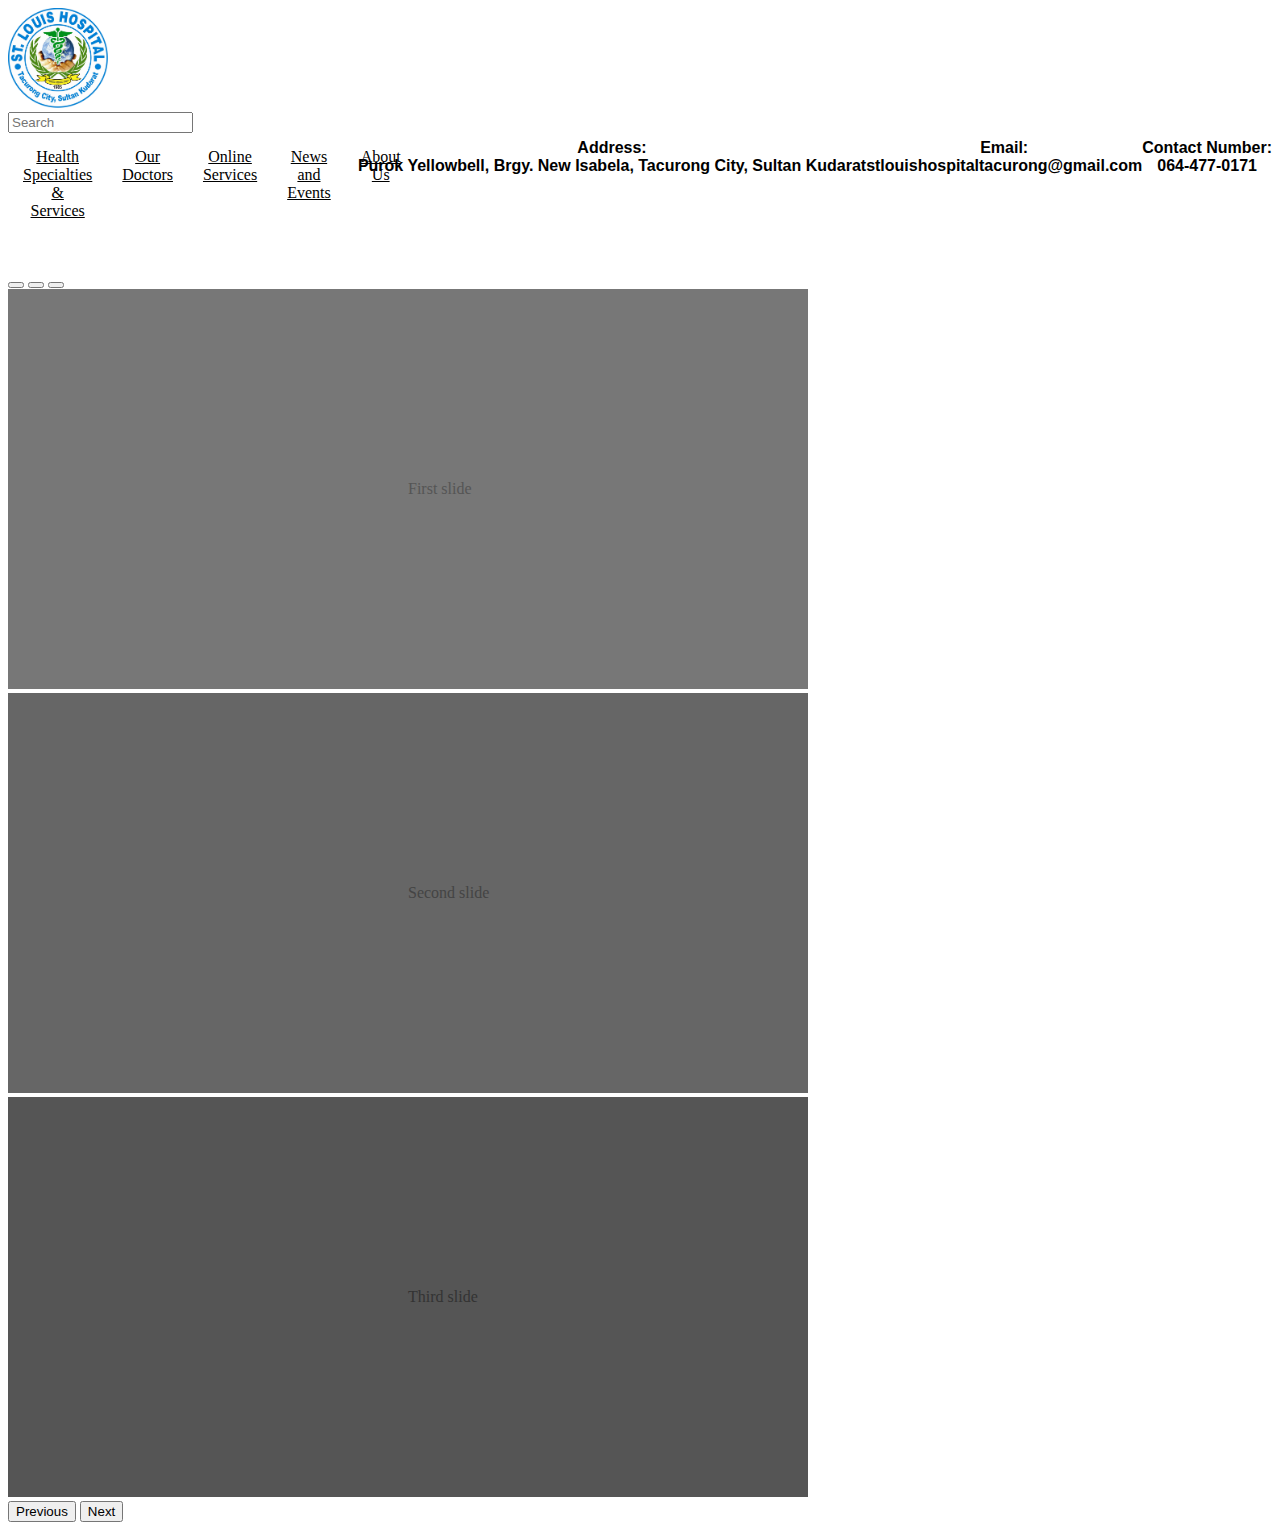
<file: project1.html>
<!DOCTYPE html>
<html lang="en">

<head>
  <meta charset="UTF-8">
  <meta http-equiv="X-UA-Compatible" content="IE=edge">
  <meta name="viewport" content="width=device-width, initial-scale=1.0">
  <link href="https://cdn.jsdelivr.net/npm/bootstrap@5.0.2/dist/css/bootstrap.min.css" rel="stylesheet"
    integrity="sha384-EVSTQN3/azprG1Anm3QDgpJLIm9Nao0Yz1ztcQTwFspd3yD65VohhpuuCOmLASjC" crossorigin="anonymous">
  <title>St. Louis Hospital</title>
  <link href="project1css.css" rel="stylesheet" type="text/css">
</head>

<body>
  <!-- Header -->
  <div class="container p-2">
    <div class="row">
      <div class="col-md-2">
        <a href="#">
          <img src="slh logo.png" width="100px">
        </a>
      </div>
      <!-- Header Text -->
      <div class="col-md-2">
        <h5>Contact Number:<br>
          064-477-0171</h5>
      </div>
      <div class="col-md-3">
        <h5>Email:<br>
          stlouishospitaltacurong@gmail.com</h5>
      </div>
      <div class="col-md-3">
        <h5>Address:<br>
          Purok Yellowbell, Brgy. New Isabela, Tacurong City, Sultan Kudarat</h5>
      </div>
      <div class="col-md-2">
        <input type="search" class="form-control rounded" placeholder="Search" aria-label="Search"
          aria-describedby="search-addon" />
        <span class="input-group-text border-0" id="search-addon">
          <i class="fas fa-search"></i>
        </span>
      </div>
    </div>
  </div>
  <div class="container">
    <div class="row">
      <div class="col-md-12">
        <nav class="navbar bg-primary">
          <!-- Navbar content -->
          <a href="#">Health Specialties & Services</a>
          <a href="#">Our Doctors</a>
          <a href="#">Online Services</a>
          <a href="#">News and Events</a>
          <a href="#">About Us</a>
        </nav>
      </div>
    </div>
  </div><br><br>
  <div class="container">
    <div class="col-md-12">
      <div id="carouselExampleIndicators" class="carousel slide">
        <div class="carousel-indicators">
          <button type="button" data-bs-target="#carouselExampleIndicators" data-bs-slide-to="0" class=""
            aria-label="Slide 1"></button>
          <button type="button" data-bs-target="#carouselExampleIndicators" data-bs-slide-to="1" aria-label="Slide 2"
            class=""></button>
          <button type="button" data-bs-target="#carouselExampleIndicators" data-bs-slide-to="2" aria-label="Slide 3"
            class="active" aria-current="true"></button>
        </div>
        <div class="carousel-inner">
          <div class="carousel-item">
            <svg class="bd-placeholder-img bd-placeholder-img-lg d-block w-100" width="800" height="400"
              xmlns="http://www.w3.org/2000/svg" role="img" aria-label="Placeholder: First slide"
              preserveAspectRatio="xMidYMid slice" focusable="false">
              <title>Placeholder</title>
              <rect width="100%" height="100%" fill="#777"></rect><text x="50%" y="50%" fill="#555" dy=".3em">First
                slide</text>
            </svg>
          </div>
          <div class="carousel-item">
            <svg class="bd-placeholder-img bd-placeholder-img-lg d-block w-100" width="800" height="400"
              xmlns="http://www.w3.org/2000/svg" role="img" aria-label="Placeholder: Second slide"
              preserveAspectRatio="xMidYMid slice" focusable="false">
              <title>Placeholder</title>
              <rect width="100%" height="100%" fill="#666"></rect><text x="50%" y="50%" fill="#444" dy=".3em">Second
                slide</text>
            </svg>
          </div>
          <div class="carousel-item active">
            <svg class="bd-placeholder-img bd-placeholder-img-lg d-block w-100" width="800" height="400"
              xmlns="http://www.w3.org/2000/svg" role="img" aria-label="Placeholder: Third slide"
              preserveAspectRatio="xMidYMid slice" focusable="false">
              <title>Placeholder</title>
              <rect width="100%" height="100%" fill="#555"></rect><text x="50%" y="50%" fill="#333" dy=".3em">Third
                slide</text>
            </svg>
          </div>
        </div>
        <button class="carousel-control-prev" type="button" data-bs-target="#carouselExampleIndicators"
          data-bs-slide="prev">
          <span class="carousel-control-prev-icon" aria-hidden="true"></span>
          <span class="visually-hidden">Previous</span>
        </button>
        <button class="carousel-control-next" type="button" data-bs-target="#carouselExampleIndicators"
          data-bs-slide="next">
          <span class="carousel-control-next-icon" aria-hidden="true"></span>
          <span class="visually-hidden">Next</span>
        </button>
      </div>
    </div>
  </div>
  </div>
</body>

</html>
</file>
<file: style.css>
@import url('https://fonts.googleapis.com/css2?family=Fira+Sans:ital,wght@1,700&family=Lobster&family=Nunito&family=Roboto:ital,wght@0,700;1,400&display=swap');
@import url('https://fonts.googleapis.com/css2?family=Oswald:wght@500&display=swap');

.headtext h5 {
    font-size: smaller;
    text-align: center;
    font-family: Roboto;
    display: flex;
}

@media screen and (max-width:995px) {
    
    .headtext h5 {display: none;}
}

@media screen and (max-width:370px) {
    
    .motto {display: none;}
}

@media screen and (max-width:768px) {

    .img-fluid {display: none;}
}

@media screen and (max-width:1000px) {

    .contact-img {display: none;}
    .contact-logo {display: block;}
}

.headtext {
    display: flex;
    flex-wrap: wrap;
}

.navbar {
    border-radius: 10px;
}

.logo {
    font-weight:700;
    font-style: italic;
}

.navlink{
    color: rgb(255, 255, 255);
}

.banner-card img {
    width:100%;
    height: auto;
    border-radius: 15px;
}

.banner-text {
    display: flex;
    align-items: center;
    justify-content: center;
    height: 100%;
    font-size: xx-large;
}

.motto { 
    font-family: Lobster;
    font-size: larger;
}

.motto i {
    color: rgb(25, 67, 255);
}

.flex-container {
    display: flex;
    flex-wrap: wrap;
}

main h1 {
    text-align: center;
    font-family: Oswald;
}

.flex-container {
    justify-content: space-between;
}

.doc-main img {
    padding: 10px;
}

.contact-img {
    height: 350px;
    width: 500px;
}
</file>
<file: project1css.css>
h5 {
    font-size: medium;
    text-align: center;
    font-family: 'Franklin Gothic Medium', 'Arial Narrow', Arial, sans-serif;
    display: inline-block;float: right;
}

@media screen and (max-width:1024px) {
    
    h5 {display: none;}
}

.navbar {
    display:flex;
    justify-content: space-evenly;
    border-radius: 10px;
}

.navbar a {
    color:black;
    padding: 15px;
    text-align:center;
}
</file>
